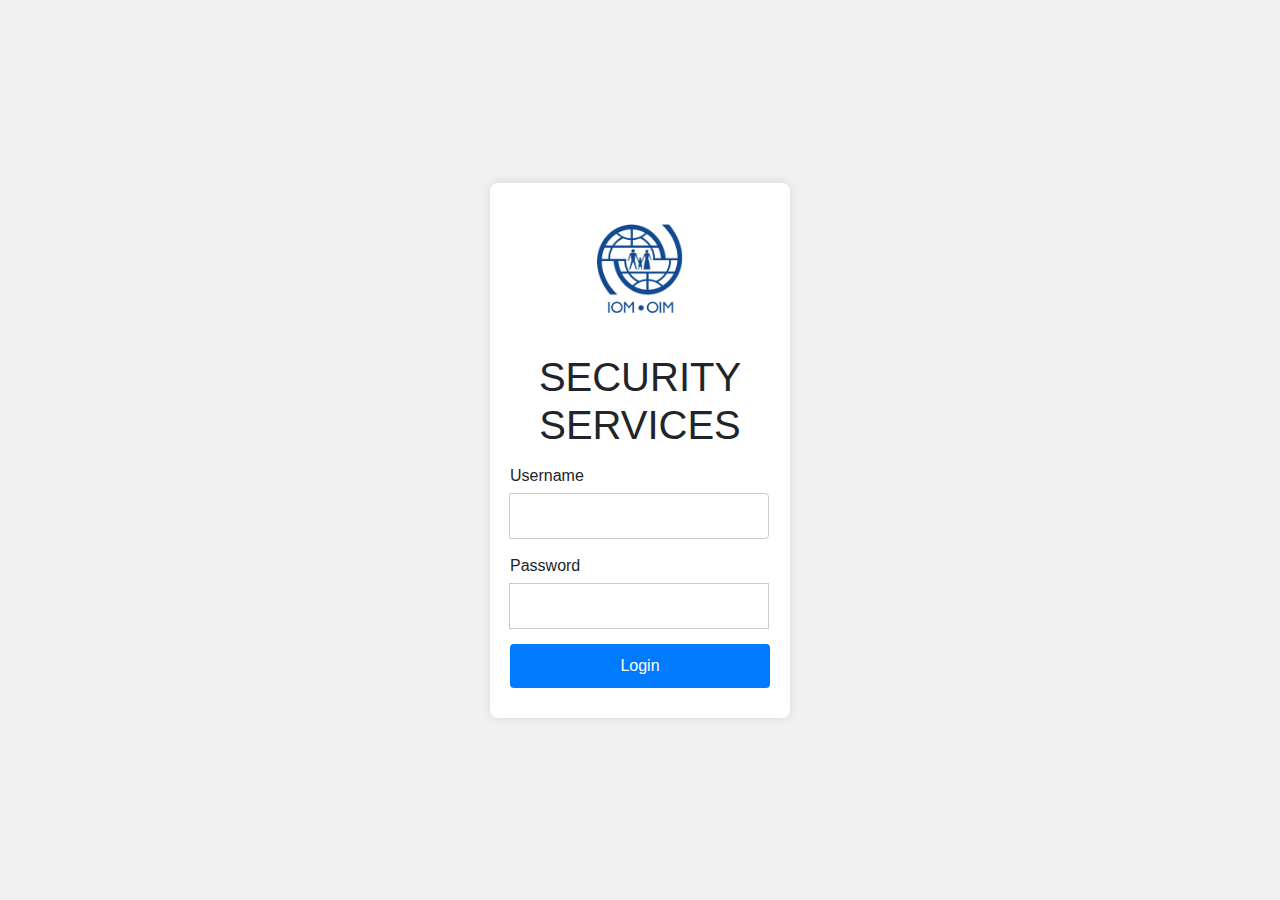
<file: index.html>
<!DOCTYPE html>
<html lang="en">
<head>
    <meta charset="UTF-8">
    <meta name="viewport" content="width=device-width, initial-scale=1.0">
    <title>Login </title>
    <!-- Favicons -->
    <link href="assets/img/favicon.png" rel="icon">
    <link href="assets/img/apple-touch-icon.png" rel="apple-touch-icon">

    <!-- Fonts -->
    <link href="https://fonts.googleapis.com" rel="preconnect">
    <link href="https://fonts.gstatic.com" rel="preconnect" crossorigin>
    <link href="https://fonts.googleapis.com/css2?family=Roboto:ital,wght@0,100;0,300;0,400;0,500;0,700;0,900;1,100;1,300;1,400;1,500;1,700;1,900&family=Poppins:ital,wght@0,100;0,200;0,300;0,400;0,500;0,600;0,700;0,800;0,900;1,100;1,200;1,300;1,400;1,500;1,600;1,700;1,800;1,900&family=Raleway:ital,wght@0,100;0,200;0,300;0,400;0,500;0,600;0,700;0,800;0,900;1,100;1,200;1,300;1,400;1,500;1,600;1,700;1,800;1,900&display=swap" rel="stylesheet">

    <!-- Vendor CSS Files -->
    <link href="assets/vendor/bootstrap/css/bootstrap.min.css" rel="stylesheet">
    <link href="assets/vendor/bootstrap-icons/bootstrap-icons.css" rel="stylesheet">
    <link href="assets/vendor/aos/aos.css" rel="stylesheet">
    <link href="assets/vendor/glightbox/css/glightbox.min.css" rel="stylesheet">
    <link href="assets/vendor/swiper/swiper-bundle.min.css" rel="stylesheet">
    <link rel="stylesheet" href="index.css">
</head>
<body>
    <div class="login-container">
        <img src="images/iom.png" alt="Logo" class="logo">
        <h1>SECURITY SERVICES</h1>
        <form id="login-form">
            <div class="input-group">
                <label for="username">Username</label>
                <input type="text" id="username" name="username" required>
            </div>
            <div class="input-group">
                <label for="password">Password</label>
                <input type="password" id="password" name="password" required>
                <span id="toggle-password" onclick="togglePasswordVisibility()"></span>
            </div>
            <button type="submit">Login</button>
            <div id="error-message"></div>
        </form>
    </div>
    <!-- Vendor JS Files -->
    <script src="assets/vendor/bootstrap/js/bootstrap.bundle.min.js"></script>
    <script src="assets/vendor/php-email-form/validate.js"></script>
    <script src="assets/vendor/aos/aos.js"></script>
    <script src="assets/vendor/typed.js/typed.umd.js"></script>
    <script src="assets/vendor/purecounter/purecounter_vanilla.js"></script>
    <script src="assets/vendor/waypoints/noframework.waypoints.js"></script>
    <script src="assets/vendor/glightbox/js/glightbox.min.js"></script>
    <script src="assets/vendor/imagesloaded/imagesloaded.pkgd.min.js"></script>
    <script src="assets/vendor/isotope-layout/isotope.pkgd.min.js"></script>
    <script src="assets/vendor/swiper/swiper-bundle.min.js"></script>
    <script src="index.js"></script>
</body>
</html>
</file>
<file: index.css>
body {
    display: flex;
    justify-content: center;
    align-items: center;
    height: 100vh;
    margin: 0;
    font-family: Arial, sans-serif;
    background-color: #f0f0f0;
}

.login-container {
    background-color: #fff;
    padding: 20px;
    border-radius: 8px;
    box-shadow: 0 0 10px rgba(0, 0, 0, 0.1);
    width: 300px;
    text-align: center;
}

.logo {
    max-width: 50%;
    height: auto;
    margin-bottom: 20px;
}

h1 {
    margin-bottom: 15px;
}

.input-group {
    margin-bottom: 15px;
    text-align: left;
    position: relative; /* Added for positioning the toggle icon */
}

.input-group label {
    display: block;
    margin-bottom: 5px;
}

.input-group input {
    width: 100%;
    padding: 10px;
    border: 1px solid #ccc;
    border-radius: 4px;
}

button {
    width: 100%;
    padding: 10px;
    background-color: #007BFF;
    color: #fff;
    border: none;
    border-radius: 4px;
    cursor: pointer;
    font-size: 16px;
}

button:hover {
    background-color: #0056b3;
}

#error-message {
    color: red;
    margin-top: 10px;
}

#toggle-password {
    position: absolute;
    right: 10px;
    top: 50%;
    transform: translateY(-50%);
    cursor: pointer;
    color: #007BFF;
}
</file>
